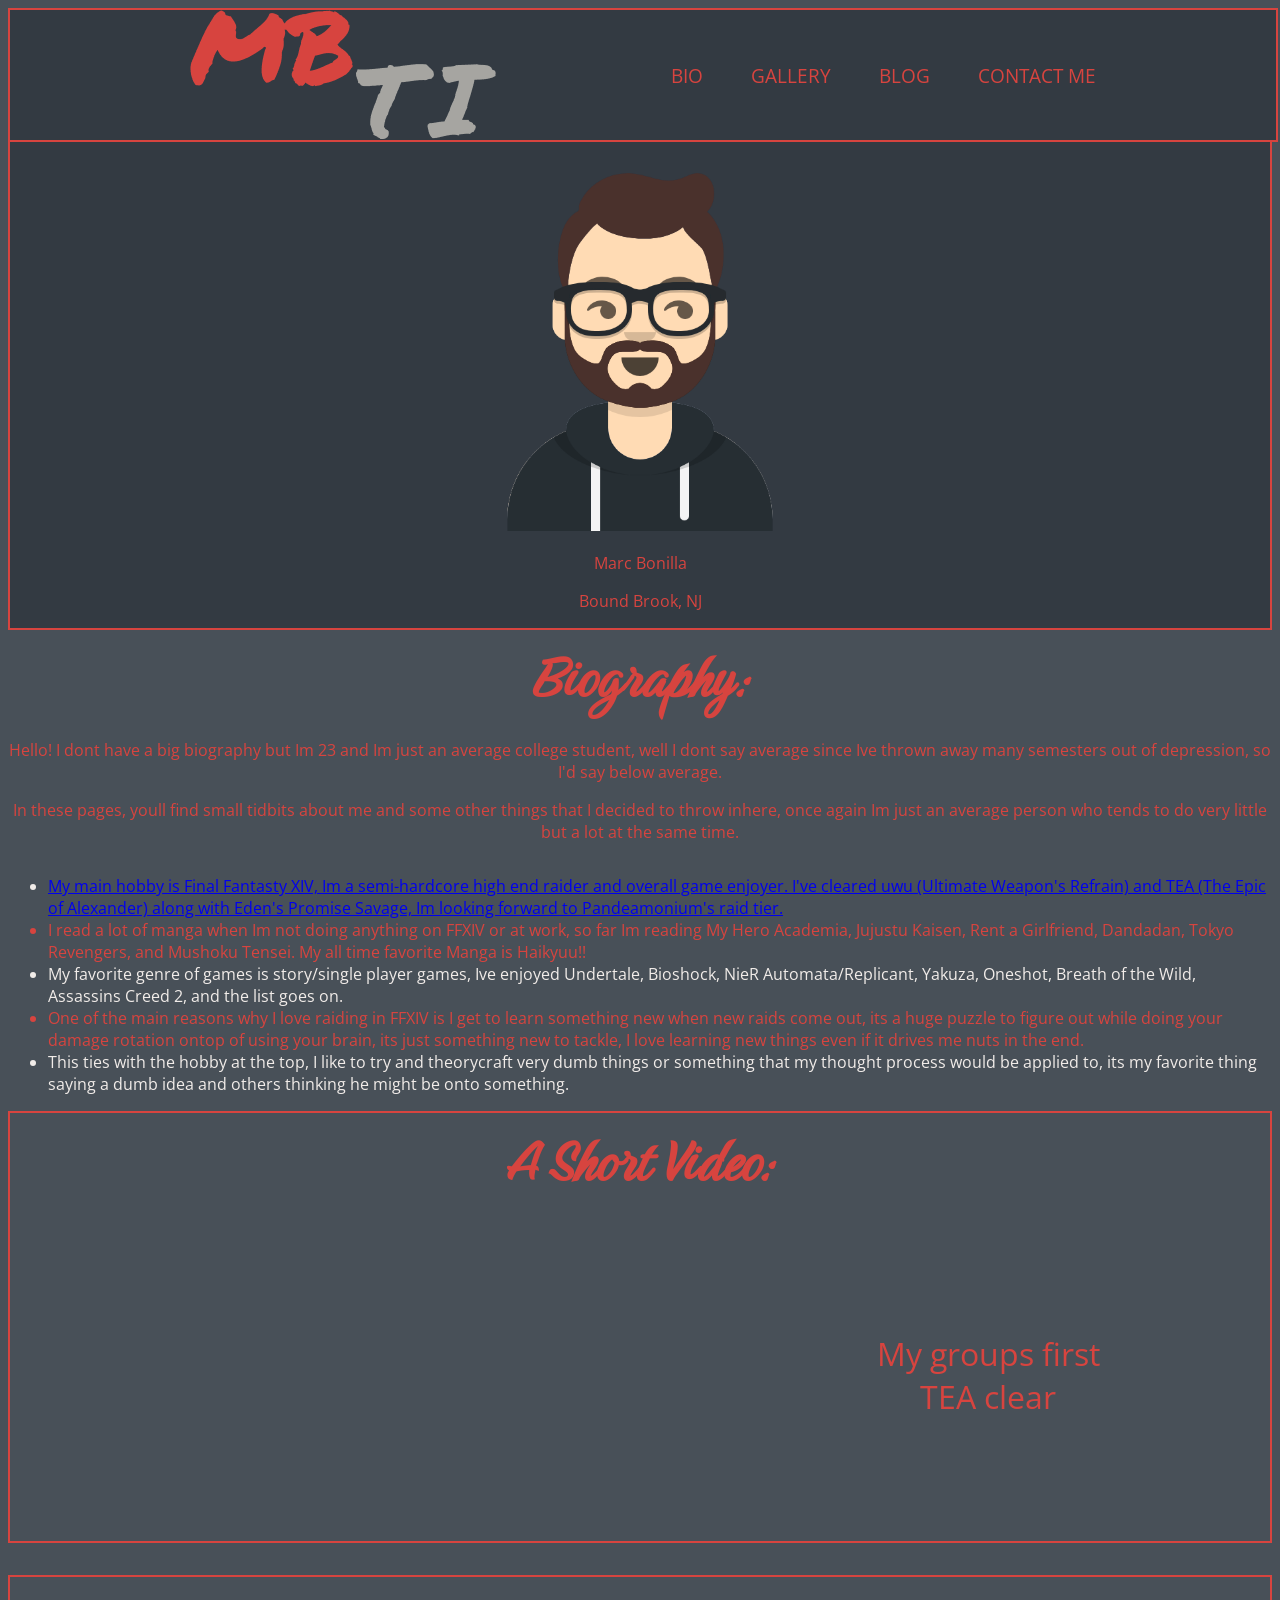
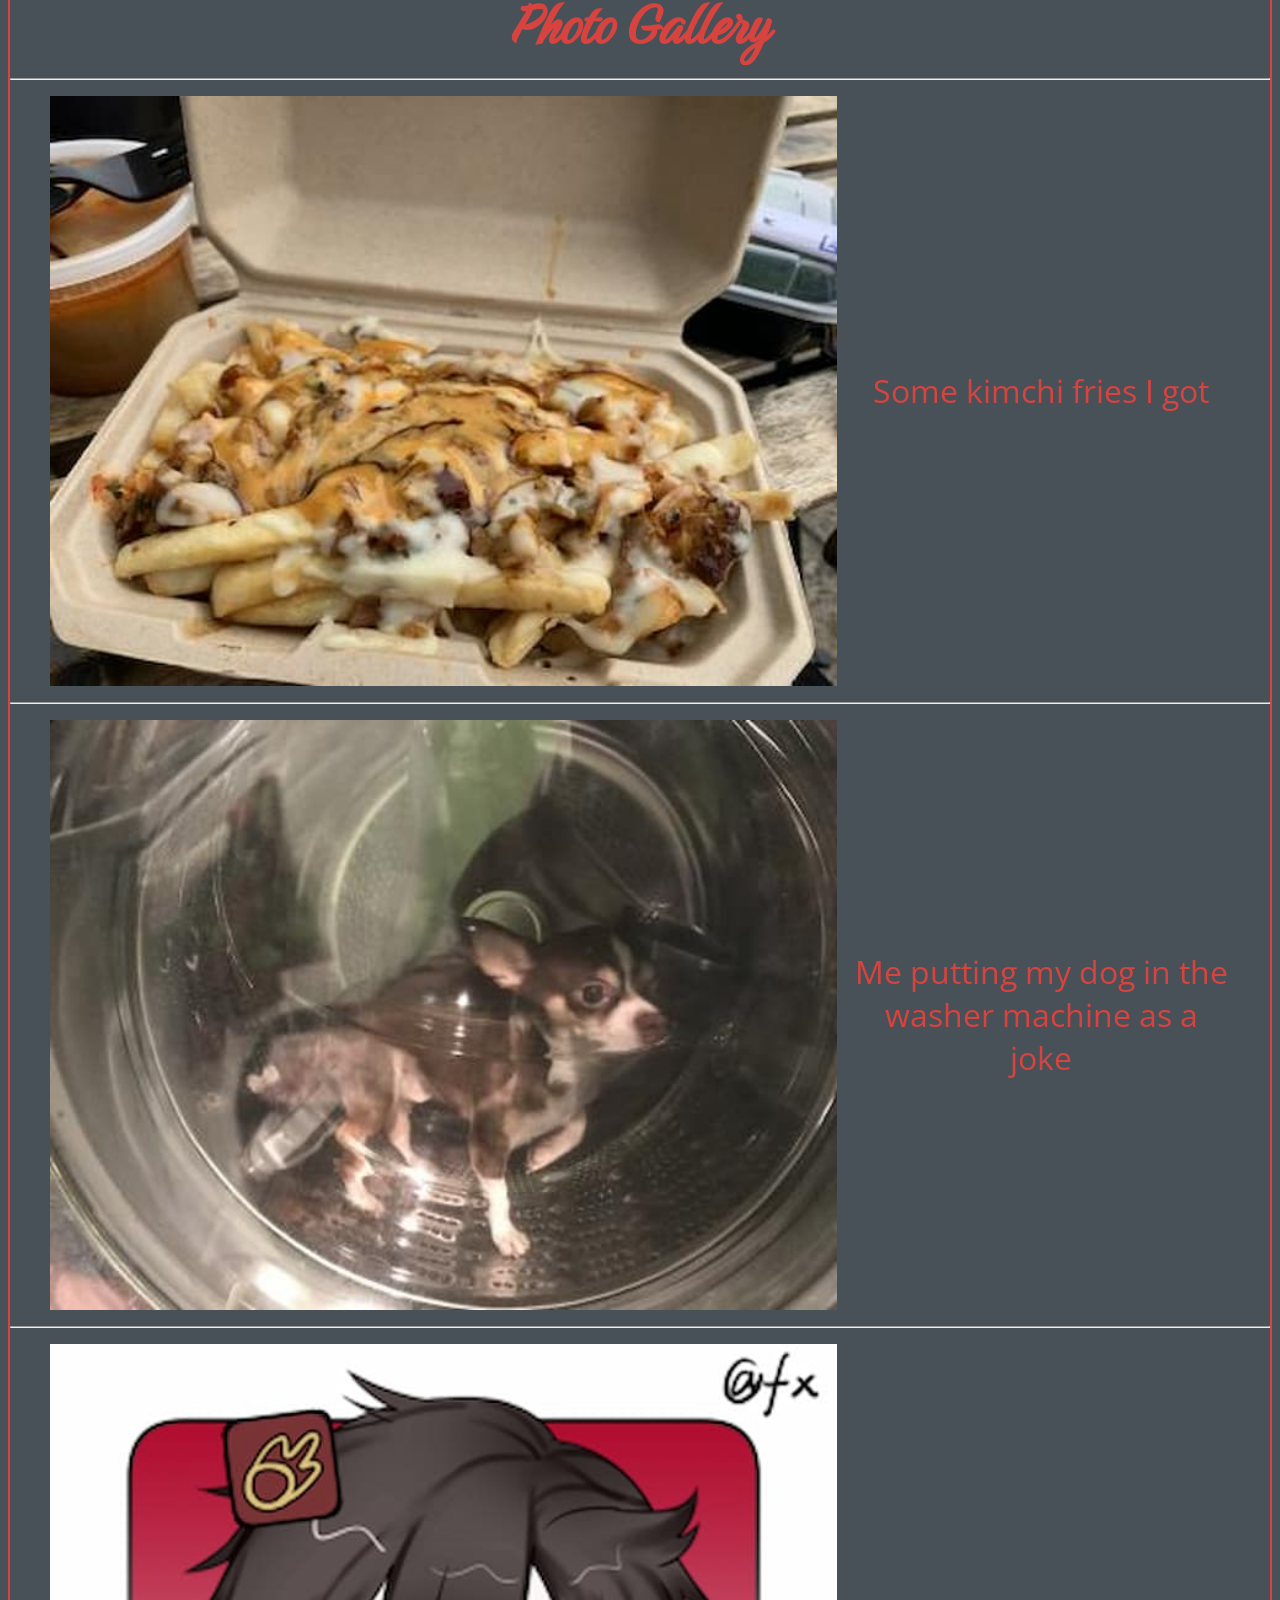
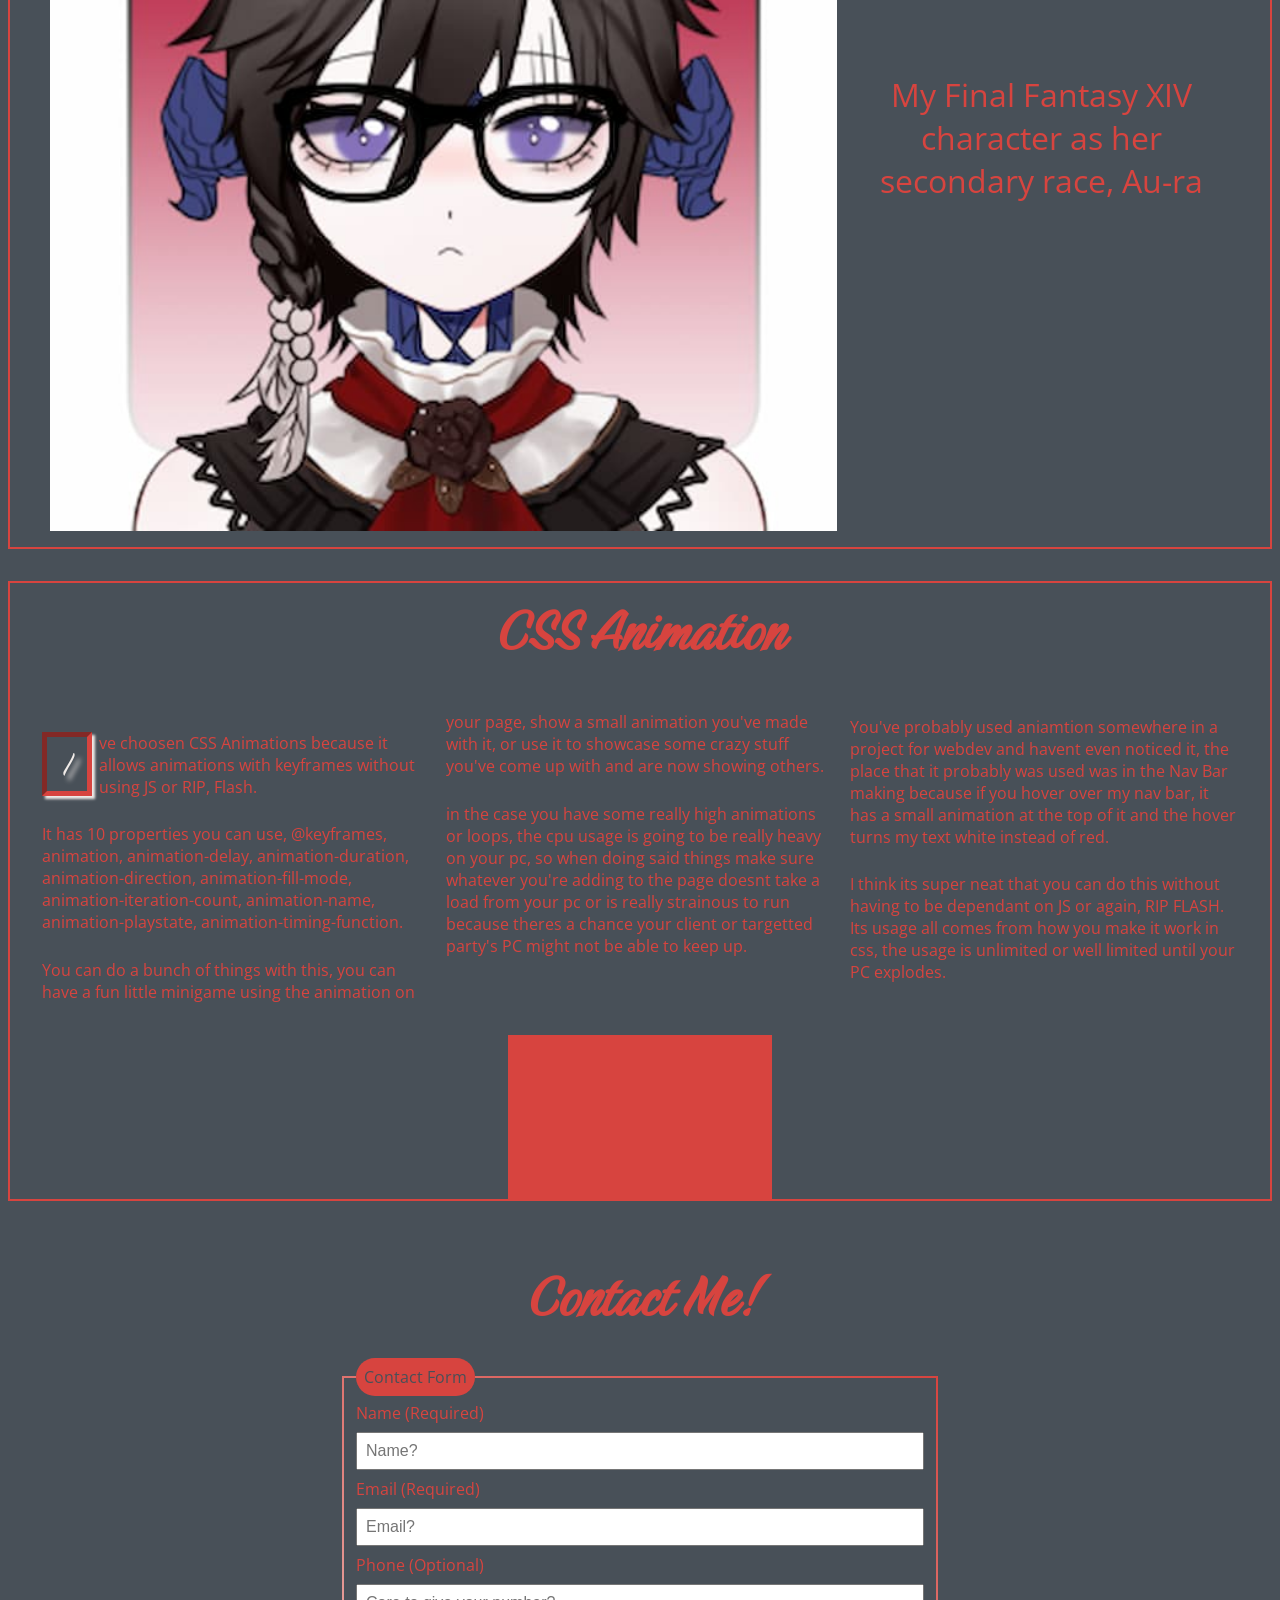
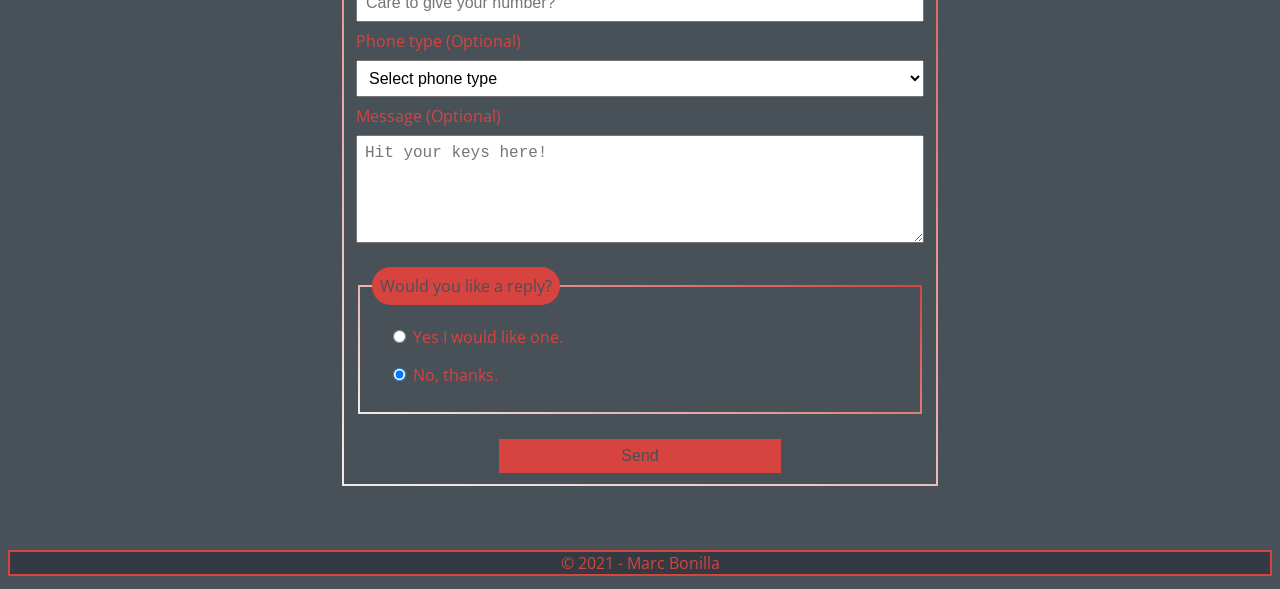
<file: index.html>
<!DOCTYPE html>
<html lang="en">
<head>
    <meta charset="UTF-8">
    <meta http-equiv="X-UA-Compatible" content="IE=edge">
    <meta name="viewport" content="width=device-width, initial-scale=1.0">
    <title>About Me</title>

    <link rel="preconnect" href="https://fonts.googleapis.com">
    <link rel="preconnect" href="https://fonts.gstatic.com" crossorigin>
    <link href="https://fonts.googleapis.com/css2?family=Birthstone&family=Open+Sans&display=swap" rel="stylesheet">
    
    <link href="css/style.css" rel="stylesheet">
    <link href="css/nav.css" rel="stylesheet">

</head>
<body>
    
    
    <header>
        <img src="img/permamarker.png" alt="intials" class="logo">
        <input type="checkbox" id="nav-toggle" class="nav-toggle">
        <nav> 
            <ul>
                <li><a href="#bio">Bio</a></li>
                <li><a href="#gallery">Gallery</a></li>
                <li><a href="#lit">Blog</a></li>
                <li><a href="#contact">Contact Me</a></li>
            </ul>
        </nav>
        <label for="nav-toggle" class="nav-toggle-label">
            <span></span>
        </label>
    </header>
    
    <main>

        <section id="hero">
            <img src="img/avataaars.png" alt="avatar verison of me">

            <div>
                <p>Marc Bonilla</p>
                <p>Bound Brook, NJ</p>
            </div>
        </section>

        <section id="side">

            <h2>Biography:</h2>
            
            
            <div>
              <p>Hello! I dont have a big biography but Im 23 and Im just an average college student, well I dont say average since Ive thrown away many semesters out of depression, so I'd say below average.</p>
              <p>In these pages, youll find small tidbits about me and some other things that I decided to throw inhere, once again Im just an average person who tends to do very little but a lot at the same time.</p> 
            </div>
        </section>
        
    <section id="hobbies">
       
        <ul>
            <li> <a href="https://streamable.com/x415zk"> My main hobby is Final Fantasty XIV, Im a semi-hardcore high end raider and overall game enjoyer. I've cleared uwu (Ultimate Weapon's Refrain) and TEA (The Epic of Alexander) along with Eden's Promise Savage, Im looking forward to Pandeamonium's raid tier. </a></li>
            <li>I read a lot of manga when Im not doing anything on FFXIV or at work, so far Im reading My Hero Academia, Jujustu Kaisen, Rent a Girlfriend, Dandadan, Tokyo Revengers, and Mushoku Tensei. My all time favorite Manga is Haikyuu!!</li>
            <li>My favorite genre of games is story/single player games, Ive enjoyed Undertale, Bioshock, NieR Automata/Replicant, Yakuza, Oneshot, Breath of the Wild, Assassins Creed 2, and the list goes on.  </li>
            <li>One of the main reasons why I love raiding in FFXIV is I get to learn something new when new raids come out, its a huge puzzle to figure out while doing your damage rotation ontop of using your brain, its just something new to tackle, I love learning new things even if it drives me nuts in the end.</li>
            <li>This ties with the hobby at the top, I like to try and theorycraft very dumb things or something that my thought process would be applied to, its my favorite thing saying a dumb idea and others thinking he might be onto something. </li>
        </ul>

    </section>

    <section id="video">

        <h2>A Short Video:</h2>

        <iframe width="560" height="315" src="https://www.youtube.com/embed/e1A7ZBU_Cko" title="YouTube video player" frameborder="0" allow="accelerometer; autoplay; clipboard-write; encrypted-media; gyroscope; picture-in-picture" allowfullscreen></iframe>
        
        <figcaption>My groups first TEA clear</figcaption>
    
    </section>


    <section id="gallery">
        <h2>Photo Gallery</h2>

        <hr>

        <figure>
            <img src="img/kimchi fries640.jpg" alt="Fries covered in Cheese">
            <figcaption>Some kimchi fries I got</figcaption>
        </figure>

        <hr>

        <figure>
            <img src="img/pookie640.jpg" alt="dog in washer machine">
            <figcaption>Me putting my dog in the washer machine as a joke</figcaption>
        </figure>

        <hr>

        <figure>
            <img src="img/my wol640.jpg" alt="my character in Final Fantasy 14">
            <figcaption> My Final Fantasy XIV character as her secondary race, Au-ra</figcaption>
        </figure>
    </section>

    <article id="lit">

        <h2>CSS Animation</h2>

        <div>
            <p>Ive choosen CSS Animations because it allows animations with keyframes without using JS or RIP, Flash.</p>
            <p>It has 10 properties you can use, @keyframes, animation, animation-delay, animation-duration, animation-direction, animation-fill-mode, animation-iteration-count, animation-name, animation-playstate, animation-timing-function.</p>
            <p>You can do a bunch of things with this, you can have a fun little minigame using the animation on your page, show a small animation you've made with it, or use it to showcase some crazy stuff you've come up with and are now showing others.</p>
            <p>in the case you have some really high animations or loops, the cpu usage is going to be really heavy on your pc, so when doing said things make sure whatever you're adding to the page doesnt take a load from your pc or is really strainous to run because theres a chance your client or targetted party's PC might not be able to keep up. </p>
            <p>You've probably used aniamtion somewhere in a project for webdev and havent even noticed it, the place that it probably was used was in the Nav Bar making because if you hover over my nav bar, it has a small animation at the top of it and the hover turns my text white instead of red.</p>
            <p>I think its super neat that you can do this without having to be dependant on JS or again, RIP FLASH. Its usage all comes from how you make it work in css, the usage is unlimited or well limited until your PC explodes.</p>
        </div>

        <div class="ani"></div>


    </article>

    <section id="contact">

        <h2>Contact Me!</h2>

        <form id="contectForm" name="contactForm" method="post" data-netlify="true">
        
            <fieldset>
                <legend>Contact Form</legend>
                
            <div id="formElements">

                <label for="name">Name (Required)</label>
                <input type="text" id="name" name="name" placeholder="Name?" required>
            
                <label for="email">Email (Required)</label>
                <input type="email" id="email" name="email" placeholder="Email?" required>
            
                <label for="phone">Phone (Optional)</label>
                <input type="tel" id="phone" name="phone" placeholder="Care to give your number?">

                <label for="phonetype">Phone type (Optional)</label>
                <select id="phonetype">
                    <option value="" selected>Select phone type</option>
                    <option value="Mobile">Mobile</option>
                    <option value="Work">Work</option>
                    <option value="Home">Home</option>
                </select>

                <label for="message">Message (Optional)</label>
                <textarea id="message" name="message" rows="5" placeholder="Hit your keys here!"></textarea>

                <fieldset>
                    <legend>Would you like a reply?</legend>

                    <ul> 
                        <li>
                            <input type="radio" id="message-yes" name="reply" value="Yes I would like one">
                            <label for="message-yes">Yes I would like one.</label>
                        </li>
                        
                        <li>
                            <input type="radio" id="message-no" name="reply" value="no thanks" checked="true">
                            <label for="message-no">No, thanks.</label>
                        </li>
                    </ul>

                </fieldset>

                <button type="submit">Send</button>

            </div>

            </fieldset>
        
        </form>


    </section>


    </main>
    
    <footer>
        
        &copy; 2021 - Marc Bonilla

    </footer>

</body>
</html>
</file>
<file: css/style.css>
body {
    font-family: Open Sans;
    background-color: #485058;
    color: #D7443F;
}

h1, h2, h3, h4, h5, h6 {
    font-family: Birthstone;
    text-align: center;
    font-size: 50pt;
}

h2 {
    margin: .2rem;
}

header {
    text-align: center;
}

/* Heros Section*/
#hero, footer {
    color: #D7443F;
    border: 2px solid #D7443F;
    background-color: #333A42;
    text-align: center;

}

#hero img {
    width: 350px;
    margin-top: 150px;
}

/* Side section*/
#side {
    text-align: center;
}

#hobbies {
    display: flex;
    flex-direction: column;
    align-items: center;
}

/*Hobbies section*/
#hobbies ul li:nth-child(odd){
    color: #F1ECE9; 
}

/*gallery section*/
#gallery {
    border: 2px solid #D7443F;
    margin-bottom: 2rem;
}

#gallery img {
    max-width: 100%;
}

#gallery figure {
    text-align: center;
}
/*Literature*/
#lit {
    border: 2px solid #D7443F;
    margin-bottom: 2rem;
}

#lit div {
    padding: 2rem;
    max-width: 40rem;
    margin: 0 auto;
}

#lit div p {
    padding: 0.3rem 0;
    clear:both;
}
/* Drop caps*/

#lit div p:first-child::first-letter {
    color:#F1ECE9;
    font-family: Birthstone;
    float: left;
    font-size: 2.5rem;
    padding: 1rem;
    margin-right: .45rem;
    line-height: .55;
    border: 5px inset #D7443F;
    box-shadow: 2.5px 2.5px 2.5px;
    text-shadow: 5px 5px 5px;
}
/*video stuff */
#video {
    border: 2px solid #D7443F;
    margin-bottom: 2rem;
    text-align: center;
}

#video figcaption {
    font-size: 2.5em;
}

/* forms! */
#formElements {
    display:grid;
    row-gap: .5em;
}

#contact {
    padding: 1rem;
    max-width: 600px;
    margin: 2rem auto;
}

fieldset {
    border: 2px solid;
    border-image: linear-gradient(25deg, #F1ECE9, #D7443F) 1;
    margin-top: 1em;
    margin-bottom: 1em;
    border-radius: 3rem;
}

legend {
    background-color: #D7443F;
    color: #485058;
    padding: .5em;
    border-radius: 5rem;
}

#contact input, #contact textarea, #contact select, #contact button {
    padding: .5em;
    font-size: 1rem;
}

#contact ul {
    list-style: none;
    padding: 0px;
}

#contact li {
    margin: 1rem;
}

#contact button {
    background-color: #D7443F;
    color: #485058;
    border: 1px solid;
    max-width: 400px;
    width: 50%;
    justify-self: center;
}

@media screen and (min-width: 60em) {
    figure {
        display: grid;
        grid-template-columns: 2fr 1fr;
    }

    figcaption {
        display: flex;
        justify-content: center;
        align-items: center;
        font-size: 2rem;
        margin-left: 1rem;
    }

    figure img {
        width: 100%;
    }

    #lit div {
        max-width: 100%;
        columns: 20rem;
    }
    
    #video {
        display: grid;
        grid-template-columns: 2fr 1fr;
    }

    #video h2 {
        grid-column: 1/-1;
    }
    
    #video figcaption {
        display: flex;
        justify-content: center;
        align-items: center;
        font-size: 2rem;
        margin-left: 1rem;
        margin-right: 10rem;
    }

    #video iframe {
        margin-left: 1rem;
        margin-bottom: 1rem;
    }
}

    .ani {
    width: 200px;
    height: 100px;
    background-color: #D7443F;
    animation-name: example;
    animation-duration: 6s;
  }
  
  @keyframes example {
    from {background-color: #D7443F;}
    to {background-color: #485058;}
  }

@media screen and (min-width: 100em) {

    #gallery {
        display: grid;
        grid-template-columns: 1fr 1fr 1fr;
    }
    hr {
        display: none;
    }

    #gallery h2 {
        grid-column: 1/-1;
    }

    figure {
        display: block;
    }

    #video {
        display: block;
    }

    #video figcaption {
        text-align: center;
        margin-bottom: 1em;
        margin-left: 1em;
        margin-right: 1em;
    }
}

@media screen and (min-width: 375px) {
    #video iframe {
        margin-left: 1rem;
        margin-bottom: 1rem;
        max-width: 75%;
        max-height: 75%;
    }

}
</file>
<file: css/nav.css>
header {
    background: #333A42;
    text-align: center;
    position: absolute;
    z-index: 999;
    width: 94.5%;
    border: 2px solid #D7443F;
}

.nav-toggle {
    display: none;
}

.nav-toggle-label {
    position: absolute;
    top: 0;
    left: 0;
    margin-left: 1em;
    height: 100%;
    display: flex;
    align-items: center;
}


.nav-toggle-label span,
.nav-toggle-label span::before,
.nav-toggle-label span::after {
    display: block;
    background: white;
    height: 2px;
    width: 2em;
    border-radius: 2px;
    position: relative;
}

.nav-toggle-label span::before,
.nav-toggle-label span::after {
    content: '';
    position: absolute;
}

.nav-toggle-label span::before {
    bottom: 7px;
}

.nav-toggle-label span::after {
    top: 7px;
}

nav {
    position: absolute;
    text-align: left;
    top: 100%;
    left: 0;
    background: #333A42;
    width: 100%;
    transform: scale(1,0);
    transform-origin: top;
    transition: transform 400ms ease-in-out;
}


nav ul {
    margin: 0;
    padding: 0;
    list-style: none;
}

nav li {
    margin-bottom: 1em;
    margin-left: 1em;
}

nav a {
    color: #D7443F;
    text-decoration: none;
    font-size: 1.2rem;
    text-transform: uppercase;
    opacity: 0;
    transition: opacity 150ms ease-in-out;
}

nav a:hover {
    color: #F1ECE9;
}

.nav-toggle:checked ~ nav {
    transform: scale(1,1);
}

.nav-toggle:checked ~ nav a {
    opacity: 1;
    transition: opacity 250ms ease-in-out 250ms;
}

@media screen and (min-width: 800px) {
    .nav-toggle-label {
        display: none;
    }

    header {
        display: grid;
        grid-template-columns: 1fr auto minmax(600px, 3fr) 1fr;
        width: 98.9%;
    }

    .logo {
    grid-column: 2 / 3; 
    }
    
    nav {
        all: unset;
        grid-column: 3 / 4;
        display: flex;
        justify-content: flex-end;
        align-items: center;
    }

    nav ul {
        display: flex;
    }

    nav li {
        margin-left: 3em;
        margin-bottom: 0;
    }

    nav a {
        opacity: 1;
        position: relative;
    }

    nav a::before {
        content: '';
        display: block;
        height:5px;
        background: #F1ECE9;
        position: absolute;
        top: -0.75em;
        left: 0;
        right: 0;
        transform: scale(0,1);
        transition: transform ease-in-out 250ms;
    }

    nav a:hover::before {
        transform: scale(1,1);
    }
}

@media screen and (min-width: 768px) {
    header {
        display: grid;
        grid-template-columns: 1fr auto minmax(600px, 3fr) 1fr;
        width: 97.3%;
    }
}

@media screen and (min-width: 1024px) {
    header {
        display: grid;
        grid-template-columns: 1fr auto minmax(600px, 3fr) 1fr;
        width: 98.9%;
    }
}
</file>
